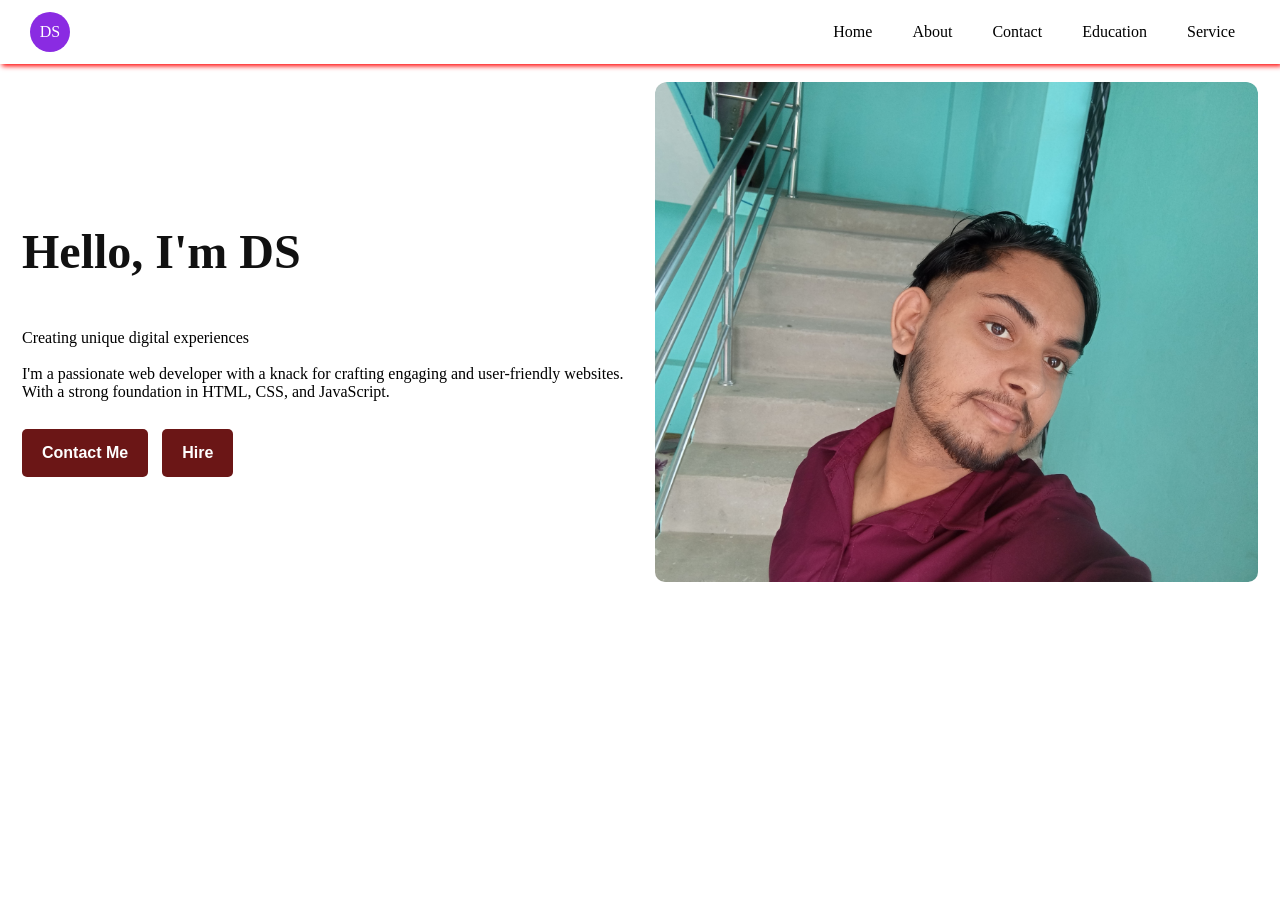
<file: index.html>
<!DOCTYPE html>
<html lang="en">
<head>
    <meta charset="UTF-8">
    <meta name="viewport" content="width=device-width, initial-scale=1.0">
    <title>My Profile</title>
    <link rel="stylesheet" href="./css/index.css">
</head>
<body>

<nav>
    <div class="logo">DS</div>

    <div class="menu" id="menu">
        <a href="index.html">Home</a>
        <a href="./html/About.html">About</a>
        <a href="./html/Contact.html">Contact</a>
        <a href="./html/Education.html">Education</a>
        <a href="./html/Service.html">Service</a>
    </div>

    <div class="menu_icon" id="menuIcon">
        <svg xmlns="http://www.w3.org/2000/svg" width="24" height="24" viewBox="0 0 24 24">
            <g fill="none" stroke="currentColor" stroke-linecap="round" stroke-linejoin="round" stroke-width="2">
                <path stroke-dasharray="16" d="M5 5h14"/>
                <path stroke-dasharray="12" d="M5 12h9"/>
                <path stroke-dasharray="16" d="M5 19h14"/>
            </g>
        </svg>
    </div>
</nav>

<div class="banner_main">
    <div class="banner_data">
        <h1>Hello, I'm DS</h1>
        <div>Creating unique digital experiences</div>
        <div>
            I'm a passionate web developer with a knack for crafting engaging 
            and user-friendly websites. With a strong foundation in HTML, CSS, and JavaScript.
        </div>

        <div class="banner_buttons">
            <button>Contact Me</button>
            <button>Hire</button>
        </div>
    </div>

    <div class="banner">
        <img src="./resource/me.JPG" alt="Profile picture">
    </div>
</div>

</body>
</html>
</file>
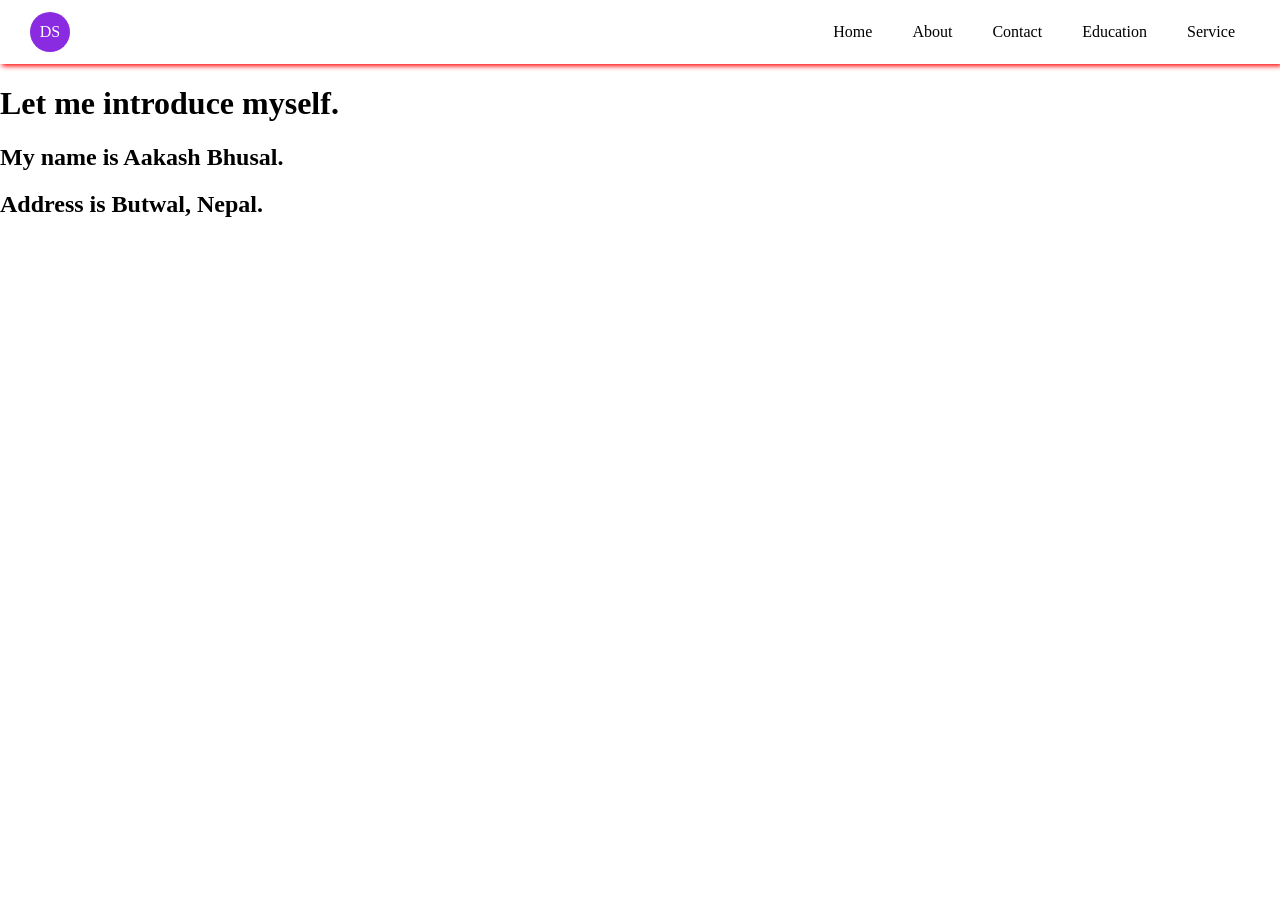
<file: html/About.html>
<!DOCTYPE html>
<html lang="en">
<head>
    <meta charset="UTF-8">
    <meta name="viewport" content="width=device-width, initial-scale=1.0">
    <title>About</title>
    <link rel="stylesheet" href="../css/index.css">
</head>
<body>

    <nav>
        <div class="logo">DS</div>
        <div class="menu">
            <a href="../index.html">Home</a>
            <a href="../html/About.html">About</a>
            <a href="../html/Contact.html">Contact</a>
            <a href="../html/Education.html">Education</a>
            <a href="../html/Service.html">Service</a>
        </div>

        <div class ="menu_icon">
            <svg xmlns="http://www.w3.org/2000/svg" 
            width="24" height="24" 
            viewBox="0 0 24 24"><g fill="none" 
            stroke="currentColor" stroke-linecap="round" 
            stroke-linejoin="round" stroke-width="2"><path 
            troke-dasharray="16" d="M5 5h14"><animate fill="freeze" 
            attributeName="stroke-dashoffset" dur="0.3s" 
            values="16;0"/></path><path 
            stroke-dasharray="12" stroke-dashoffset="12" 
            d="M5 12h9"><animate fill="freeze" attributeName="stroke-dashoffset" 
            begin="0.3s" dur="0.2s" to="0"/></path><path stroke-dasharray="16" 
            stroke-dashoffset="16" d="M5 19h14"><animate fill="freeze" 
            attributeName="stroke-dashoffset" begin="0.5s" dur="0.3s" to="0"/></path><path stroke-dasharray="12" stroke-dashoffset="12" d="M17 9l3 3l-3 3"><animate fill="freeze" attributeName="stroke-dashoffset" begin="0.8s" dur="0.2s" to="0"/></path></g></svg>
        </div>
    </nav>

    <h1>Let me introduce myself.</h1>
    <h2>My name is Aakash Bhusal.</h2>
    <h2>Address is Butwal, Nepal.</h2>

</body>
</html>
</file>
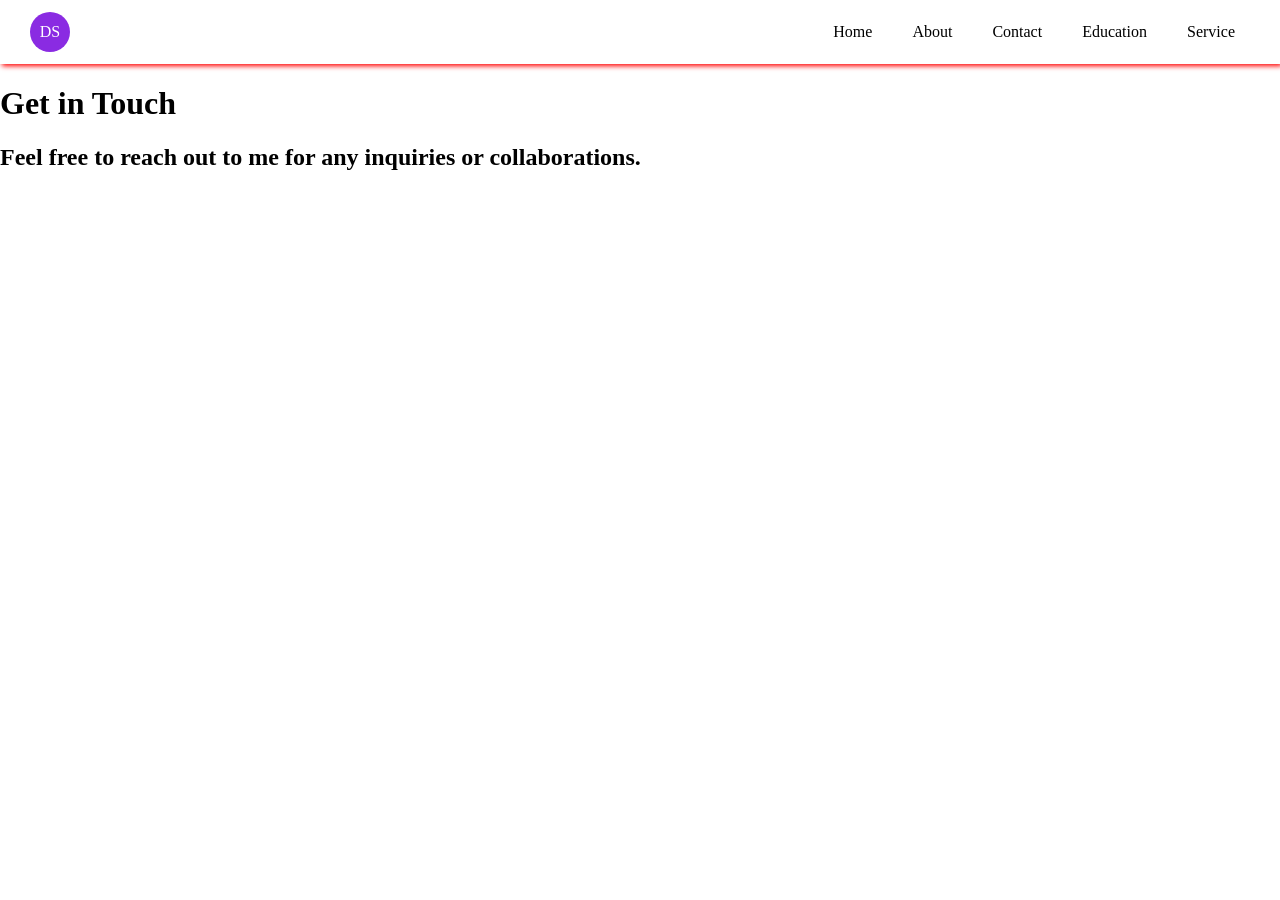
<file: html/Contact.html>
<!DOCTYPE html>
<html lang="en">
<head>
    <meta charset="UTF-8">
    <meta name="viewport" content="width=device-width, initial-scale=1.0">
    <title>Contact</title>
    <link rel="stylesheet" href="../css/index.css">
</head>
<body>

    <nav>
        <div class="logo">DS</div>
        <div class="menu">
            <a href="../index.html">Home</a>
            <a href="../html/About.html">About</a>
            <a href="../html/Contact.html">Contact</a>
            <a href="../html/Education.html">Education</a>
            <a href="../html/Service.html">Service</a>
        </div>

        <div class ="menu_icon">
            <svg xmlns="http://www.w3.org/2000/svg" 
            width="24" height="24" 
            viewBox="0 0 24 24"><g fill="none" 
            stroke="currentColor" stroke-linecap="round" 
            stroke-linejoin="round" stroke-width="2"><path 
            troke-dasharray="16" d="M5 5h14"><animate fill="freeze" 
            attributeName="stroke-dashoffset" dur="0.3s" 
            values="16;0"/></path><path 
            stroke-dasharray="12" stroke-dashoffset="12" 
            d="M5 12h9"><animate fill="freeze" attributeName="stroke-dashoffset" 
            begin="0.3s" dur="0.2s" to="0"/></path><path stroke-dasharray="16" 
            stroke-dashoffset="16" d="M5 19h14"><animate fill="freeze" 
            attributeName="stroke-dashoffset" begin="0.5s" dur="0.3s" to="0"/></path><path stroke-dasharray="12" stroke-dashoffset="12" d="M17 9l3 3l-3 3"><animate fill="freeze" attributeName="stroke-dashoffset" begin="0.8s" dur="0.2s" to="0"/></path></g></svg>
        </div>
    </nav>

    <h1>Get in Touch</h1>
    <h2>Feel free to reach out to me for any inquiries or collaborations.</h2>

</body>
</html>
</file>
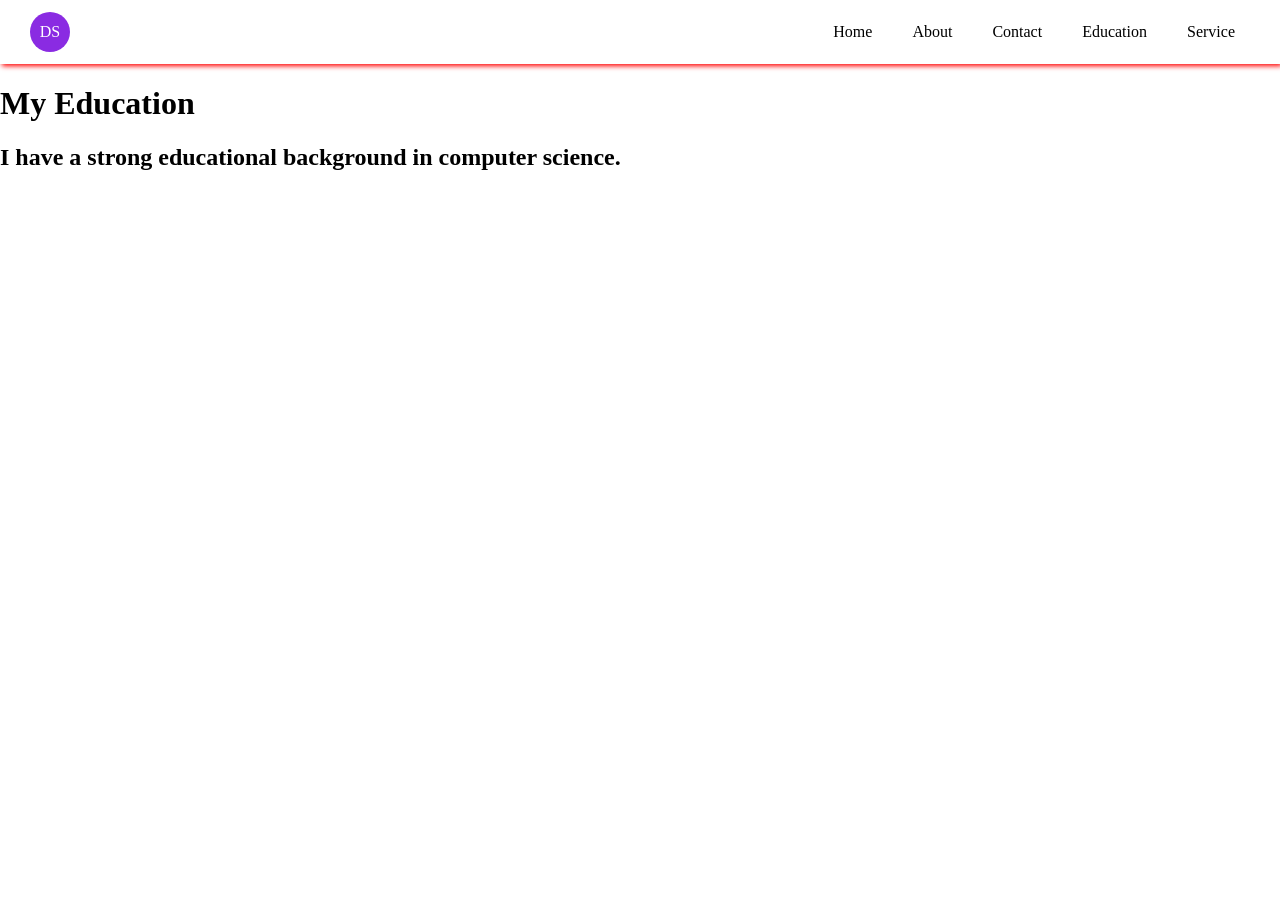
<file: html/Education.html>
<!DOCTYPE html>
<html lang="en">
<head>
    <meta charset="UTF-8">
    <meta name="viewport" content="width=device-width, initial-scale=1.0">
    <title>Education</title>
    <link rel="stylesheet" href="../css/index.css">
</head>
<body>

    <nav>
        <div class="logo">DS</div>
        <div class="menu">
            <a href="../index.html">Home</a>
            <a href="../html/About.html">About</a>
            <a href="../html/Contact.html">Contact</a>
            <a href="../html/Education.html">Education</a>
            <a href="../html/Service.html">Service</a>
        </div>

        <div class ="menu_icon">
            <svg xmlns="http://www.w3.org/2000/svg" 
            width="24" height="24" 
            viewBox="0 0 24 24"><g fill="none" 
            stroke="currentColor" stroke-linecap="round" 
            stroke-linejoin="round" stroke-width="2"><path 
            troke-dasharray="16" d="M5 5h14"><animate fill="freeze" 
            attributeName="stroke-dashoffset" dur="0.3s" 
            values="16;0"/></path><path 
            stroke-dasharray="12" stroke-dashoffset="12" 
            d="M5 12h9"><animate fill="freeze" attributeName="stroke-dashoffset" 
            begin="0.3s" dur="0.2s" to="0"/></path><path stroke-dasharray="16" 
            stroke-dashoffset="16" d="M5 19h14"><animate fill="freeze" 
            attributeName="stroke-dashoffset" begin="0.5s" dur="0.3s" to="0"/></path><path stroke-dasharray="12" stroke-dashoffset="12" d="M17 9l3 3l-3 3"><animate fill="freeze" attributeName="stroke-dashoffset" begin="0.8s" dur="0.2s" to="0"/></path></g></svg>
        </div>
    </nav>

    <h1>My Education</h1>
    <h2>I have a strong educational background in computer science.</h2>

</body>
</html>
</file>
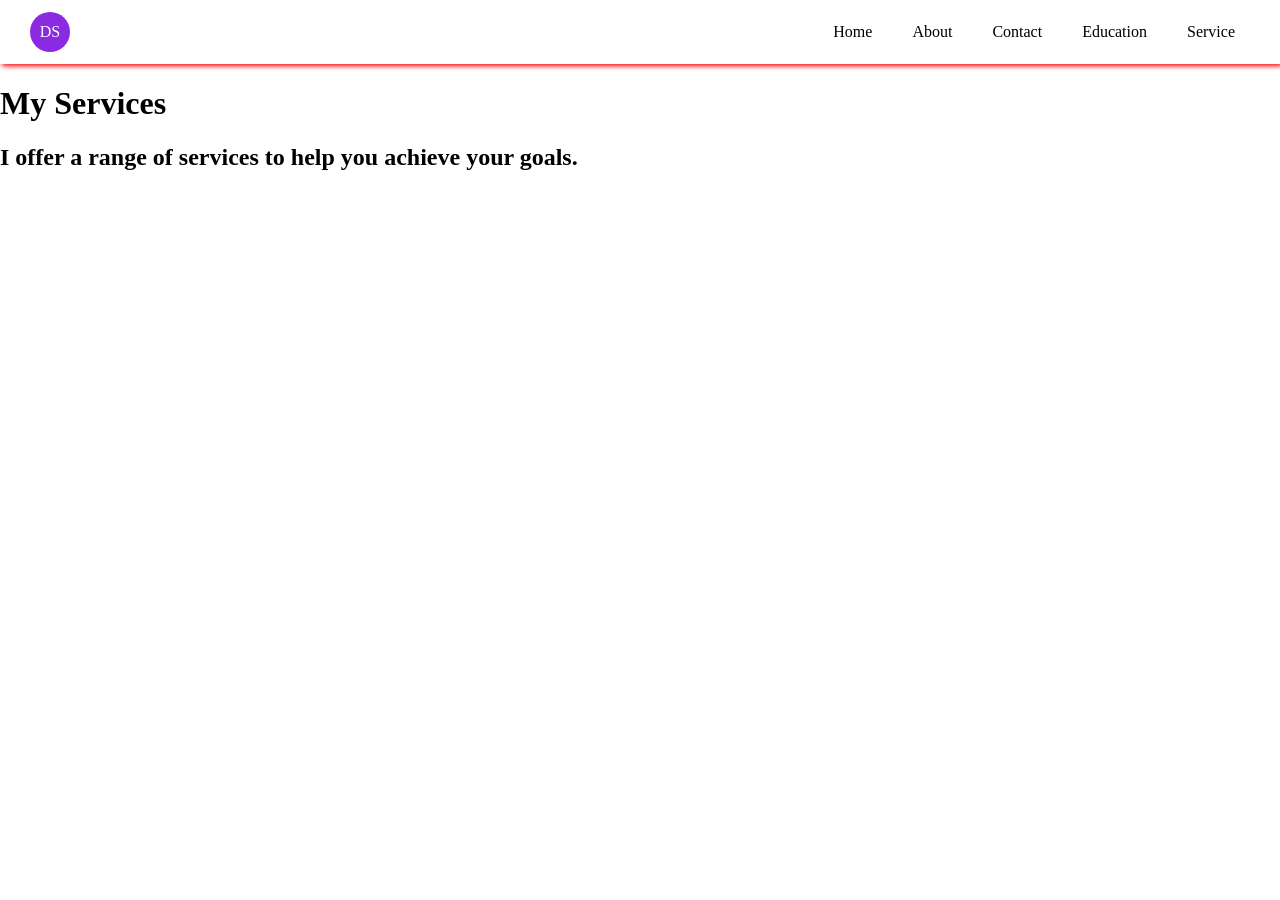
<file: html/Service.html>
<!DOCTYPE html>
<html lang="en">
<head>
    <meta charset="UTF-8">
    <meta name="viewport" content="width=device-width, initial-scale=1.0">
    <title>Service</title>
    <link rel="stylesheet" href="../css/index.css">
</head>
<body>

    <nav>
        <div class="logo">DS</div>
        <div class="menu">
            <a href="../index.html">Home</a>
            <a href="../html/About.html">About</a>
            <a href="../html/Contact.html">Contact</a>
            <a href="../html/Education.html">Education</a>
            <a href="../html/Service.html">Service</a>
        </div>

        <div class ="menu_icon">
            <svg xmlns="http://www.w3.org/2000/svg" 
            width="24" height="24" 
            viewBox="0 0 24 24"><g fill="none" 
            stroke="currentColor" stroke-linecap="round" 
            stroke-linejoin="round" stroke-width="2"><path 
            troke-dasharray="16" d="M5 5h14"><animate fill="freeze" 
            attributeName="stroke-dashoffset" dur="0.3s" 
            values="16;0"/></path><path 
            stroke-dasharray="12" stroke-dashoffset="12" 
            d="M5 12h9"><animate fill="freeze" attributeName="stroke-dashoffset" 
            begin="0.3s" dur="0.2s" to="0"/></path><path stroke-dasharray="16" 
            stroke-dashoffset="16" d="M5 19h14"><animate fill="freeze" 
            attributeName="stroke-dashoffset" begin="0.5s" dur="0.3s" to="0"/></path><path stroke-dasharray="12" stroke-dashoffset="12" d="M17 9l3 3l-3 3"><animate fill="freeze" attributeName="stroke-dashoffset" begin="0.8s" dur="0.2s" to="0"/></path></g></svg>
        </div>
    </nav>

    <h1>My Services</h1>
    <h2>I offer a range of services to help you achieve your goals.</h2>

</body>
</html>
</file>
<file: css/index.css>
/* Global Styles */
body {
    margin: 0;
    padding: 0;
    font-family: 'Times New Roman', serif;
    box-sizing: border-box;
}

/* Navigation Bar */
nav {
    display: flex;
    align-items: center;
    justify-content: space-between;
    padding: 12px 30px;
    box-shadow: 2px 2px 5px red;
    background-color: #fff;
}

/* Logo Styles */
.logo {
    background-color: blueviolet;
    border-radius: 50%;
    font-size: 16px;
    color: white;
    height: 40px;
    width: 40px;
    display: flex;
    justify-content: center;
    align-items: center;
}

/* Menu Styles */
.menu {
    display: flex;
    align-items: center;
}

.menu a {
    color: black;
    padding: 10px 15px;
    margin-left: 10px;
    text-decoration: none;
    transition: 0.3s;
}

.menu a:hover {
    color: #e6dddd;
    background-color: #3d3434;
    border-radius: 6px;
    border: 1px solid #c91010;
    text-transform: uppercase;
}

.menu_icon {
    display: none;
    cursor: pointer;
}

.banner_main {
    display: grid;
    grid-template-columns: 1fr 1fr;
    align-items: center;
    padding: 18px 22px;
    gap: 30px;
}

.banner_data {
    display: flex;
    flex-direction: column;
    gap: 18px;
}

.banner_data h1 {
    font-size: 48px;
    font-weight: bold;
    color: #111;
}


.banner_buttons {
    margin-top: 10px;
}

.banner_buttons button {
    padding: 12px 22px;
    margin-right: 10px;
    background-color: #8b1e1e;
    color: #fff;
    border: none;
    border-radius: 5px;
    font-size: 15px;
    font-weight: 600;
}

.banner_buttons button:hover {
    background-color: #c0392b;
    transform: translateY(-3px);
}

.banner_buttons button {
    animation: buttonanimate 1.2s infinite alternate;
}

@keyframes buttonanimate {
   from {
        background-color: #8b1e1e;
    }
    to {
        background-color: #c0392b;
    }
}

.banner {
    overflow: hidden;
    border-radius: 12px;
}

.banner img {
    width: 100%;
    height: 500px;
    object-fit: cover;
    border-radius: 12px;
    transition: 0.4s ease;
}

.banner img {
    width: 100%;
    height: 500px;
    border-radius: 10px;
    transition: transform 0.3s ease;
}

.banner img:hover {
    transform: scale(1.1);
    box-shadow: 1px 1px 6px red;
}

.banner_buttons button {
    padding: 15px 20px;
    background-color: rgb(107, 22, 22);
    color: white;
    border: none;
    cursor: pointer;
    font-size: 16px;
    font-weight: bold;
    animation: buttonanimate .5s infinite alternate;
}


@media (max-width: 768px) {

    body {
        background-color: #f9f9f9;
    }

    .logo {
        height: 40px;
        width: 40px;
        font-size: 14px;
    }

    .menu {
        display: none;
        flex-direction: column;
        position: absolute;
        top: 60px;
        right: 20px;
        background: white;
        width: 200px;
        box-shadow: 0 0 10px rgba(0,0,0,0.1);
        padding: 10px;
    }

    .menu.active {
        display: flex;
    }

    .menu a {
        margin: 5px 0;
    }

    .menu_icon {
        display: block;
    }

    .menu_icon svg {
        color: rgb(160, 28, 28);
    }

    .banner_main {
        grid-template-columns: 1fr;
    }

    .banner {
        height: 300px;
    }

    .banner_data h1 {
        font-size: 28px;
    }
}
</file>
